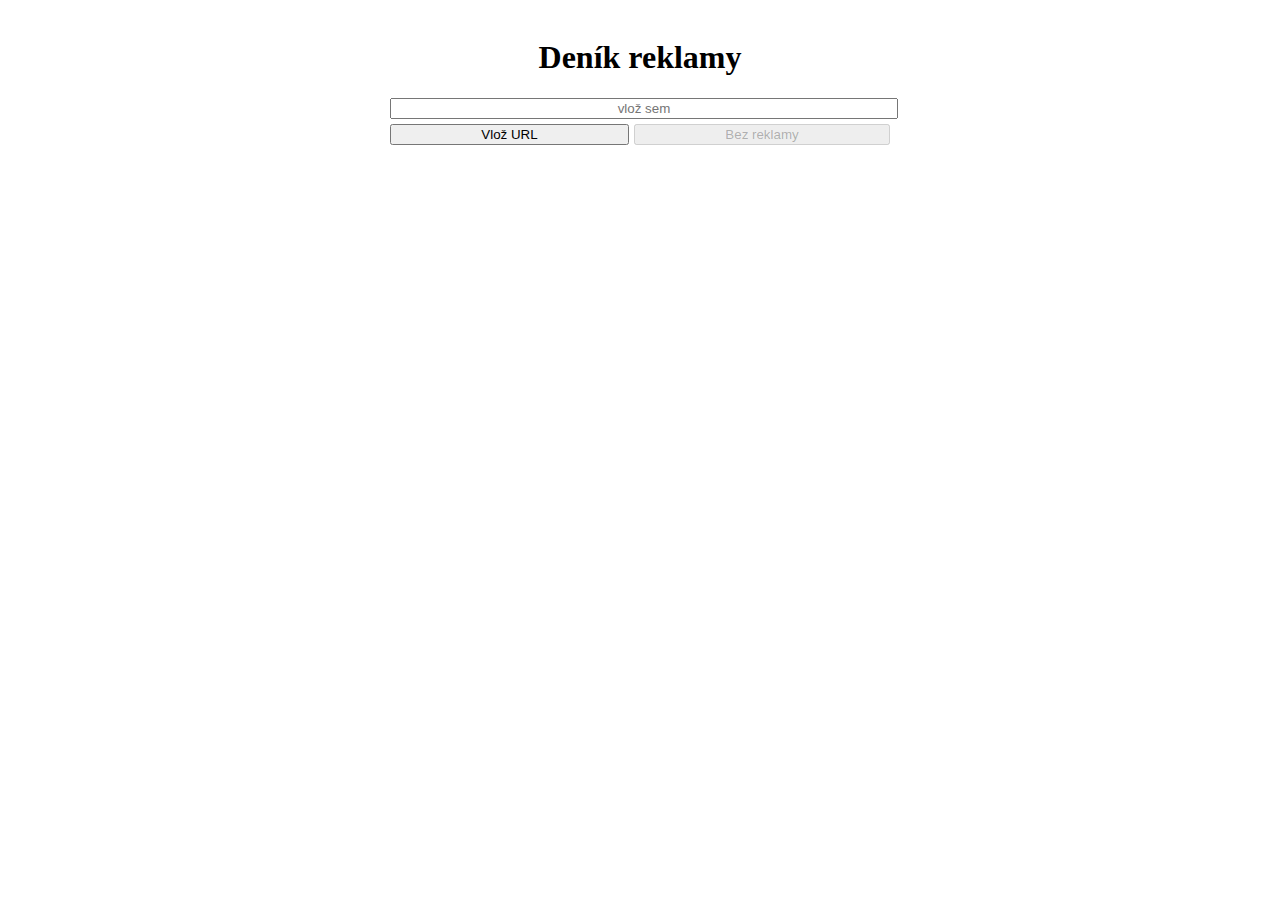
<file: denik/index.html>
<!DOCTYPE html>
<html lang="en">
<title>Deník</title>
<meta name="viewport" content="width=device-width, initial-scale=1" />
<link href="https://cdn.jsdelivr.net/npm/bootstrap@5.0.2/dist/css/bootstrap.min.css" rel="stylesheet" integrity="sha384-EVSTQN3/azprG1Anm3QDgpJLIm9Nao0Yz1ztcQTwFspd3yD65VohhpuuCOmLASjC" crossorigin="anonymous">
<link href="style.css" rel="stylesheet">
<head>
    <meta charset="UTF-8">
    <title>Title</title>
</head>
<body>
<h1>Deník reklamy</h1>
<div class="main">
    <button id="pasteBtn" class="btn btn-info">Vlož URL</button>
    <input value="" id="denik" placeholder="vlož sem"/>
    <button id="button" class="btn btn-danger" disabled="disabled">Bez reklamy</button>
</div>
</body>
</html>
<script src="script.js"></script>
</file>
<file: denik/style.css>
body {
    padding: 10px;
}

.main {
    max-width: 500px;
    display: grid;
    grid-template-areas: "input input" "insert generate";
    grid-gap: 5px;
    margin: auto;
}

h1 {
    text-align: center;
    grid-auto-columns: 1fr;
}

#denik {
    width: 100%;
    grid-area: input;
    text-align: center;
}

#pasteBtn {
    grid-area: insert;
}


#button {
    grid-area: generate;
}
</file>
